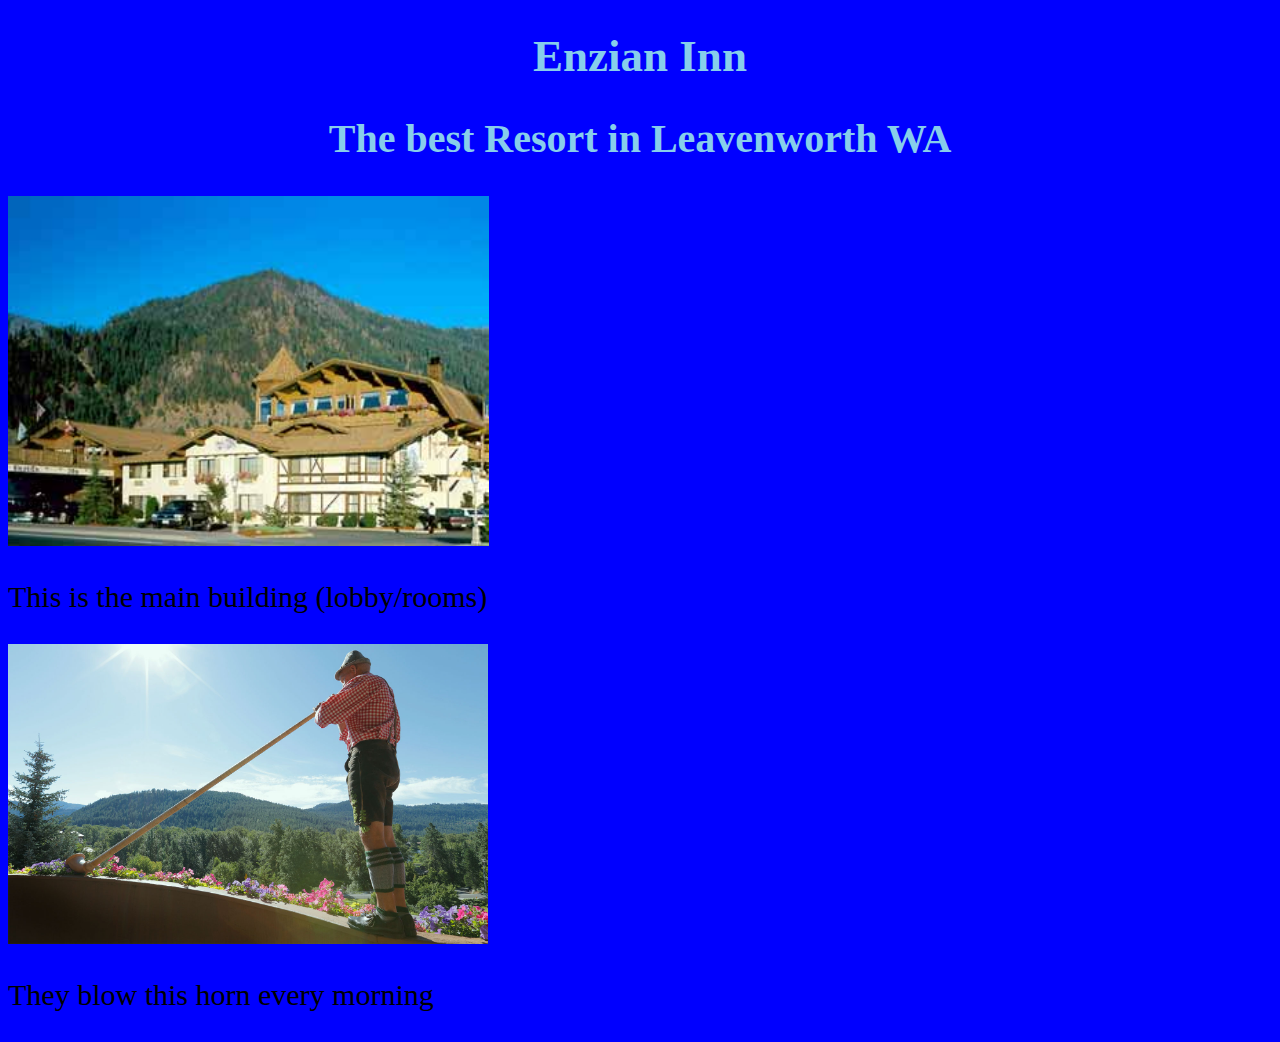
<file: blue_theme/index.html>
<!DOCTYPE html>
<html>
  <head>
    <link href="blue_theme.css" rel="stylesheet" type="text/css">
    <title>Enzian Inn</title>
  </head>
    <body>
    <h1>Enzian Inn</h1>
    <h2>The best Resort in Leavenworth WA</h2>



    <img src="assets/enzian-inn.jpg" style= "height: 350px">
    <p>This is the main building (lobby/rooms)</p>
        
    <img src="assets/splash_alphorn.jpg" style="height: 300px">
    
    <p>They blow this horn every morning</p>
          
    </body>
</html>
</file>
<file: blue_theme/blue_theme.css>
h1 {
color: skyblue;
text-align: center;
font-size: 45px;
}

h2 {
    font-style: bold;
    text-align: center;
    color: skyblue;
    font-size: 40px;
}

p {
  font-family: cursive;
  font-size: 30px;
}


body {
    background-color: blue;
}
</file>
